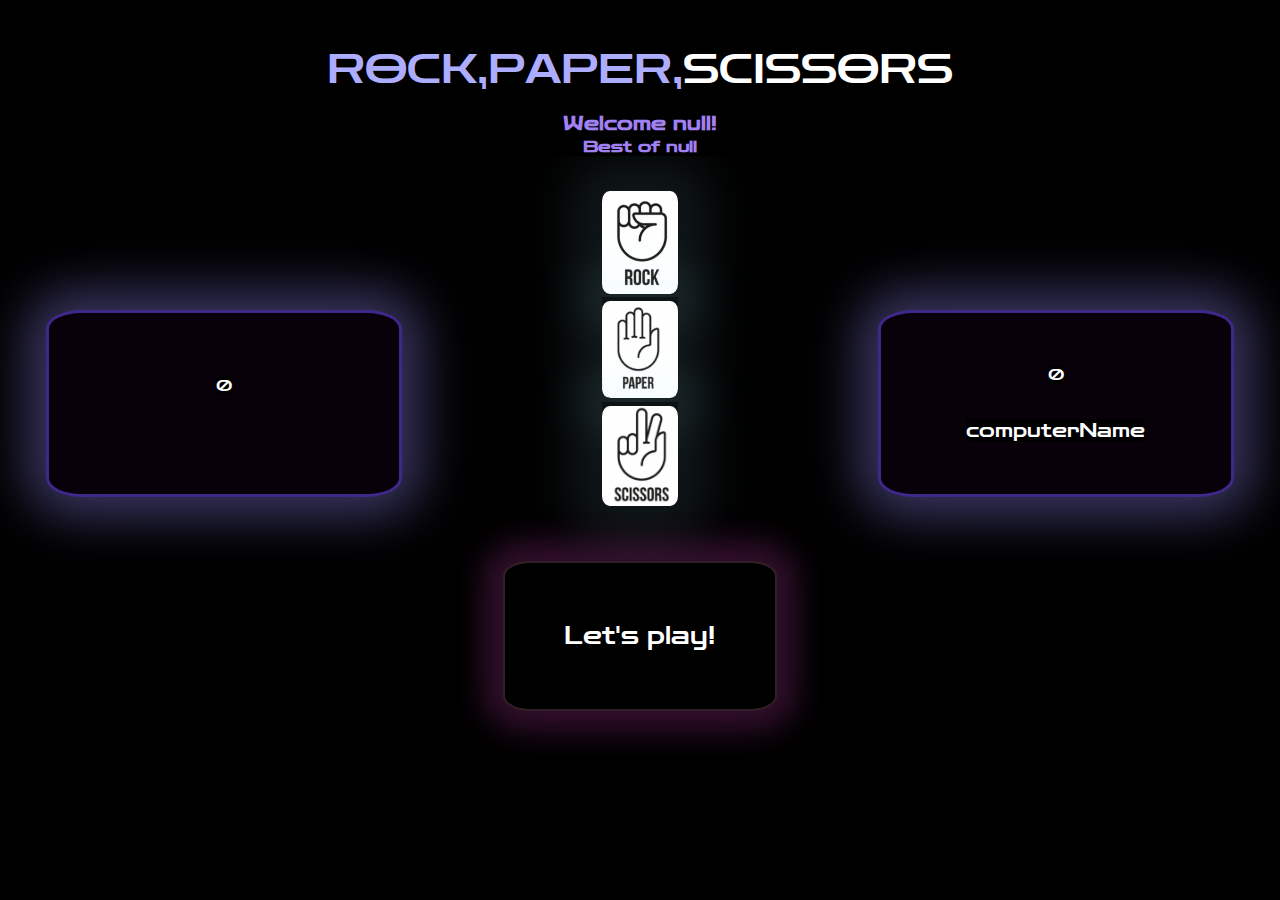
<file: index.html>
<!DOCTYPE html>
<html lang="en">
  <head>
    <meta charset="UTF-8" />
    <meta http-equiv="X-UA-Compatible" content="IE=edge" />
    <meta name="viewport" content="width=device-width, initial-scale=1.0" />
    <title>Document</title>
    <link rel="stylesheet" href="style.css" />
  </head>
  <body>
    <div class="grid-container">
      <header id="headerGrid">
        <div id="headerFlex">Rock, Paper, Scissors</div>
        <h3 id="h3">Welcome</h3>
        <h4 id="selectedRounds">Best of:</h4>
      </header>
      <div id="user">
        <article id="userArticleFlex">
          <div id="userScore">
            <div class="scoreBoard">
              <span id="user-score">0</span>
            </div>
          </div>
          <span id="user-Name">userName</span>
        </article>
      </div>
      <div id="symbols">
        <div id="symbolsflex">
          <div id="images">
            <div class="choice" id="r"><img src="rock.png" /></div>
            <div class="choice" id="p"><img src="paper.png" /></div>
            <div class="choice" id="s"><img src="scissors.png" /></div>
          </div>
        </div>
      </div>
      <div id="computer">
        <article id="computerArticleFlex">
          <div id="computerScore">
            <div class="score-board">
              <span id="computer-score">0</span>
            </div>
          </div>
          <div id="computerName">computerName</div>
        </article>
      </div>
      <div id="gameInfo">
        <div class="result">
          <article id="gameInfoFlex">Let's play!</article>
        </div>
      </div>
    </div>

    <script>
      const text = document.querySelector("#headerFlex");
      const strText = text.textContent;
      const splitText = strText.split("");
      text.textContent = " ";

      for (let i = 0; i < splitText.length; i++) {
        text.innerHTML += "<span>" + splitText[i] + "</span>";
      }

      let char = 0;
      let timer = setInterval(onTick, 50);

      function onTick() {
        const span = text.querySelectorAll("span")[char];
        span.classList.add("fade");
        char++;
        if (char === splitText.length) {
          complete();
          return;
        }
      }

      function complete() {
        clearInterval(timer);
        timer = null;
      }
    </script>
    <script src="main.js"></script>
  </body>
</html>
</file>
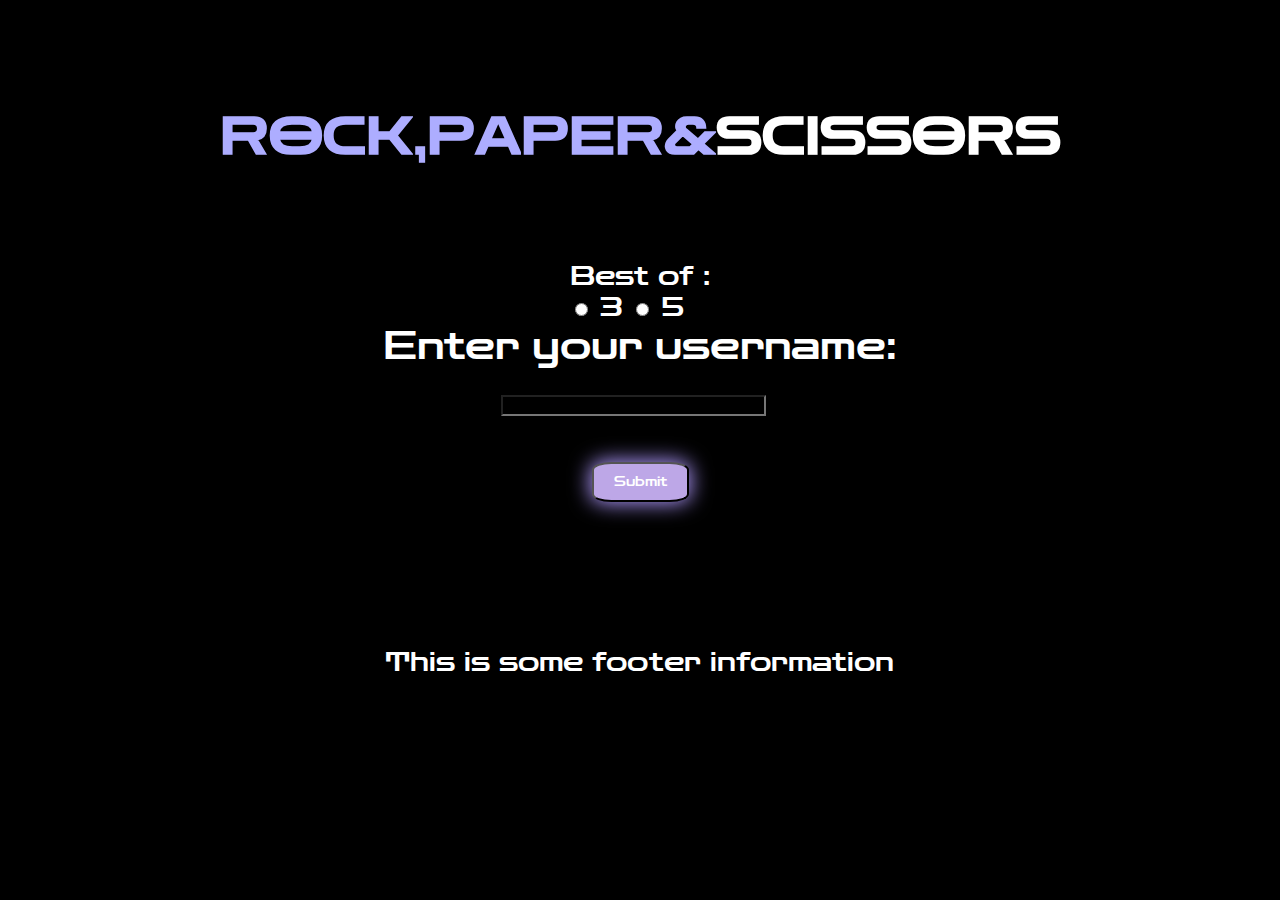
<file: startpage.html>
<!DOCTYPE html>
<html lang="en">
<head>
    <meta charset="UTF-8">
    <meta http-equiv="X-UA-Compatible" content="IE=edge">
    <meta name="viewport" content="width=device-width, initial-scale=1.0">
    <title>Document</title>
    <link rel="stylesheet" href="startpage.css">

</head>
<body>
    <div class="grid-container">
        <header id ="headerGrid">
            <h1 id="headerFlex">Rock, paper & Scissors</h1>
        </header>
        <section id="radioGrid">
            <div id="radioFlex"> 
                <div id="radioLabel">
                    <form action="index.html" onsubmit="callme()">
                         <label id ="bestOfChoice" for="bestOf">Best of : </label><br>
                         <input type="radio" id ="3" name="bestOf" value="3" onchange="onBtnChange(event)">
                         <label for="3">3 </label>
                         <input type="radio" id ="5" name="bestOf" value="5" onchange="onBtnChange(event)">
                         <label for="5">5</label>
                </div>
                <div id="userLabel">
                        <label for="userName">Enter your username:</label>
                        <input id="userInput" type="text"><br>
                        <button id="submit" type="submit" value="submit" onclick="func()">Submit</button>
                    </form>
                </div>
                </div>
            </div>
        </section> 
        <footer id="footerGrid">
            <div id="footerFlex">This is some footer information</div>
        </footer>
    </div>

<script>
    
    const text= document.querySelector("#headerFlex");
    const strText = text.textContent;
    const splitText = strText.split("");
    text.textContent = " ";

    for(let i=0; i< splitText.length; i++) {
        text.innerHTML +="<span>" + splitText[i] +  "</span>";
    }

    let char = 0;
    let timer = setInterval(onTick, 50);

    function onTick() {
        const span = text.querySelectorAll("span")[char];
        span.classList.add("fade");
        char++;
        if(char === splitText.length) {
            complete();
            return;
        }

    }

    function complete () {
        clearInterval(timer);
        timer = null;
    }
</script>
  <script src="main.js"></script>
</body>
</html>
</file>
<file: style.css>
@import url('https://fonts.googleapis.com/css2?family=Zen+Dots&display=swap');


* {
    background-color: black;
    color: white;
}

.grid-container {
    display: grid;
    grid-template-columns: 30% 30% 30%;
    grid-template-rows: 15% 60% 25%;
    gap: 5%;
    padding: 3%;
}

#headerGrid {
    display: grid;
    grid-row-start: 1;
    grid-row-end: 2;
    grid-column-start: 1;
    grid-column-end: 4;
    /*border: 2px solid rgb(12, 66, 18);*/
    
}

#headerFlex {
    display: flex;
    justify-content: center;
    align-items: center;
    /*border: 4px solid  rgb(238, 199, 141);*/
    /*border-radius: 5%;
    border-style: outset;*/
    font-family: 'Zen Dots';
    font-size: 2.5rem;
    text-transform: uppercase;
}

#user {
    display: grid;
    grid-row-start: 2;
    grid-row-end: 3;
    grid-column-start: 1;
    grid-column-end: 2;
    /*border: 1px solid grey;*/
}

#userArticleFlex {
    display: flex;
    flex-direction: column;
    align-items: center;
    justify-content: center;
    /*border: 1px solid pink;*/
    border: 3px solid rgb(62, 41, 139);
    border-radius: 10%;
    height: 50%;
    margin-top: 40%;
    box-shadow: 0 0 50px 20px rgba(143, 132, 241, 0.4);
    background-color:rgb(8, 1, 10);
    z-index: 1;
}
h3 {
    z-index: 1;
    color:rgb(160, 129, 243)
}

#selectedRounds {
    z-index: 1;
    color:rgb(160, 129, 243)
}
#user-Name {
    /*border: 3px solid rgb(185, 133, 159);
    border-radius: 20%;*/
    font-family: 'Zen Dots', cursive;
    font-size: 1.2rem;
    /*box-shadow: 0 0 20px 2px rgba(0, 0, 0, 0.2);*/
}

#userScore {
    margin-bottom: 10%;
    font-family: 'Zen Dots', cursive;
}

#symbols {
    display: grid;
    grid-row-start: 2;
    grid-row-end: 3;
    grid-column-start: 2;
    grid-column-end: 3;
   /* border: 1px solid grey;*/
    
}

#symbolsflex {
    display: flex;
    align-items: center;
    justify-content: center;
}

#images {
    display: flex;
    flex-direction: column;
    align-items: center;
   /* border: 1px solid pink;*/
    
}
.choice {
    display: flex;
    align-items: center;
    justify-content: center;
}
#computer {
    display: grid;
    grid-row-start: 2;
    grid-row-end: 3;
    grid-column-start: 3;
    grid-column-end: 4;
    /*border: 1px solid grey;*/
}

#computerArticleFlex {
    display: flex;
    flex-direction: column;
    align-items: center;
    justify-content: center;
    border: 3px solid rgb(62, 41, 139);
    border-radius: 10%;
    height: 50%;
    margin-top: 40%;
    box-shadow: 0 0 50px 20px rgba(143, 132, 241, 0.4);
    background-color:rgb(8, 1, 10);
    z-index: 1;
}

#computerName {
    /*border: 3px solid rgb(180, 116, 148);
    border-radius: 20%;*/
    font-family: 'Zen Dots', cursive;
    font-size: 1.2rem;
    /*box-shadow: 0 0 20px 2px rgba(0, 0, 0, 0.2);*/
}

#computerScore {
    margin-bottom: 10%;
    font-family: 'Zen Dots', cursive;
}

#gameInfo {
    display: grid;
    grid-row-start: 3;
    grid-row-end: 4;
    grid-column-start: 1;
    grid-column-end: 4;
   /* border: 1px grey;*/
    
}

#gameInfoFlex {
    display: flex;
    justify-content: center;
    align-items: center;
    border: 2px solid rgb(48, 33, 36);
    border-radius: 10%;
    padding: 5%;
    box-shadow: 0 0 30px 20px rgba(248, 73, 219, 0.2);
}

#images img {
    display: flex;
    border-radius: 10%;
    width: 6vw;
    margin: 5%;
    box-shadow: 0 0 50px 30px rgba(163, 231, 251, 0.1);
}

#images img:hover {
    transform: scale(1.1);
    z-index: 2;
    box-shadow: 0 0 40px 30px rgba(173, 6, 159, 0.2);

}

h3 {
    font-family: 'Zen Dots';
    text-align: center;
    margin-bottom: 2px;

}
h4 {
    font-family: 'Zen Dots';
    text-align: center;
    margin-top: 0px;

}

/*
#images:hover {
    transform: scale(1.1);
    z-index: 2;
}
*/
.result {
    font-family: 'Zen Dots', cursive;
    font-size: 1.5rem;
    display: flex;
    justify-content: center;
    align-items: center;
  
}

span {
    /* opacity: 0;*/
     transition: all 1.2s ease;
 }
 
 span.fade {
     color: rgb(173, 173, 255);
     
 }
 


@media (max-width: 400px) {

    #headerFlex {
        font-size: 1rem;
    }
    #userName {
        font-size: 0.5rem;
    }

    #computerName {
        font-size: 0.5rem;
    }

}

@media (min-width: 401px) and (max-width: 730px) {
#headerFlex {
    font-size: 1.5rem;
}

#user-Name {
    font-size: 0.7rem;
}

#computerName {
    font-size: 0.7rem;
}
}
/*
@media (min-width: 730px) {
    #userName {
        font-size: 0.9rem;
    }

    #computerName {
        font-size: 0.9rem;
    }
}*/
</file>
<file: startpage.css>
@import url('https://fonts.googleapis.com/css2?family=Zen+Dots&display=swap');

* {
    background-color: black;
    color: white;
}

.grid-container {
    display:grid;
    grid-template-rows: 40% 80% 20%;
    grid-template-columns: 100%;
    gap: 3%;
    padding: 3%
}

#headerGrid {
    display: grid;
    grid-row-start: 1;
    grid-row-end: 2;
}
#radioGrid {
    display: grid;
    grid-row-start: 2;
    grid-row-end: 3;
}


#footerGrid {
    display: grid;
    grid-row-start: 3;
    grid-row-end: 4;
    width: 80%;
    margin-left: 10%;
    margin-top: 7%;
}

#headerFlex {
    display:flex;
    justify-content: center;
    align-items: center;
    font-family: 'Zen Dots';
    font-size: 4vw;
    text-transform: uppercase;
    /*transition : all 5s ease;*/
}

/*header {
    transition : all 5s ease;
}*/


span {
   /* opacity: 0;*/
    transition: all 1.2s ease;
}

span.fade {
    color: rgb(173, 173, 255)
}

#radioFlex {
    display:flex;
    justify-content: center;
    align-items: center;
    flex-direction: column;
    font-size: 2vw;
    font-family: 'Zen Dots';
}


#footerFlex {
    display:flex;
    justify-content: center;
    align-items: center;
    font-size: 2vw;
    font-family: 'Zen Dots';
    padding: 2%;
}


#radiolabel {
    display: flex;
    flex-direction: column;
    margin-bottom: 5vh;
    margin-top: 5vh;
}

.submit {
    display:flex;
    align-items: center;
    justify-content: center;
    text-decoration: none;
    padding: 4%;
    border-style: groove;
    border: 3px solid rgb(216, 205, 255);
    font-size: 1vw;
    border-radius: 10%;
}

/*
@keyframes bounce {
    0%, 25%, 50%, 75%, 90%, 100% {
        transform: translateY(0);}
         15%, 40% {
        transform: translateY(-20px); }
        65%, 80% {
        transform: translateY(-15px); }
        95% {
            transform: translateY(-5px); } }

.submit:hover {
    animation: bounce 2s linear;
}*/


input{
    margin-top: 5%;
}

a {
    text-decoration: none;
    font-family: 'Zen Dots';
    padding: 1%
}

#userLabel button {
background-color: rgb(189, 167, 231);
font-family:  'Zen Dots';
border-radius: 20%;
display: flex;
align-self: center;
text-align: center;
box-shadow: 0 0 20px 2px rgb(170, 149, 247);
transition-duration: 0.4s;
overflow: hidden; 
cursor: pointer;
padding: 10px 20px;
}

#userLabel button:hover {
    color:rgba(0, 0, 0, 0.3);
    box-shadow: 0 0 35px 15px rgba(114, 116, 10, 0.3);

}

/*
#userLabel button:hover {
    content: "";
    background: #f7cd74;
    display: block;
    position: absolute;
    padding-top: 1%;
    padding-left: 1%;
    margin-left: -1px!important;
    margin-top: -5%;
    opacity: 0;
    transition: all 0.01s
}*/


#radioLabel label {
    text-align: center;
    
}

#userLabel{
    font-size: 3vw;
    display: flex;
    flex-direction: column;
    margin-bottom: 7%;
}

#userLabel input {
   width: 50%;
   display: flex;
   margin-left: 23%;
   box-shadow: 0 0 20px 2px rgba(0, 0, 0, 0.3);
}

@media (max-width: 950px) {
    #userLabel {
        font-size: 2vw;
        text-align: center;
    }
    .grid-container {
        display: grid;
        grid-template-rows: 40% 90% 20%;;
    }
    #radioGrid {
        margin-top: 5%;
    }
    
    #footerGrid {
        margin-top: 10%;
    }
}

@media (max-width: 620px) {
    .grid-container {
        display: grid;
        grid-template-rows: 40% 100% 70%;
        row-gap: 30%;
    }
    #footerGrid {
        margin-top: 30%;
    }
    #radioGrid {
        margin-top: 2%;
    }
    #userLabel label {
        font-size: 6vw;
    }
    #radioLabel label{
        font-size: 5vw;
    }
}

@media (max-width: 430px) {
    #userLabel label {
        font-size: 4vw;
    }

    #radioLabel label{
        font-size: 6vw;
    }
}
</file>
